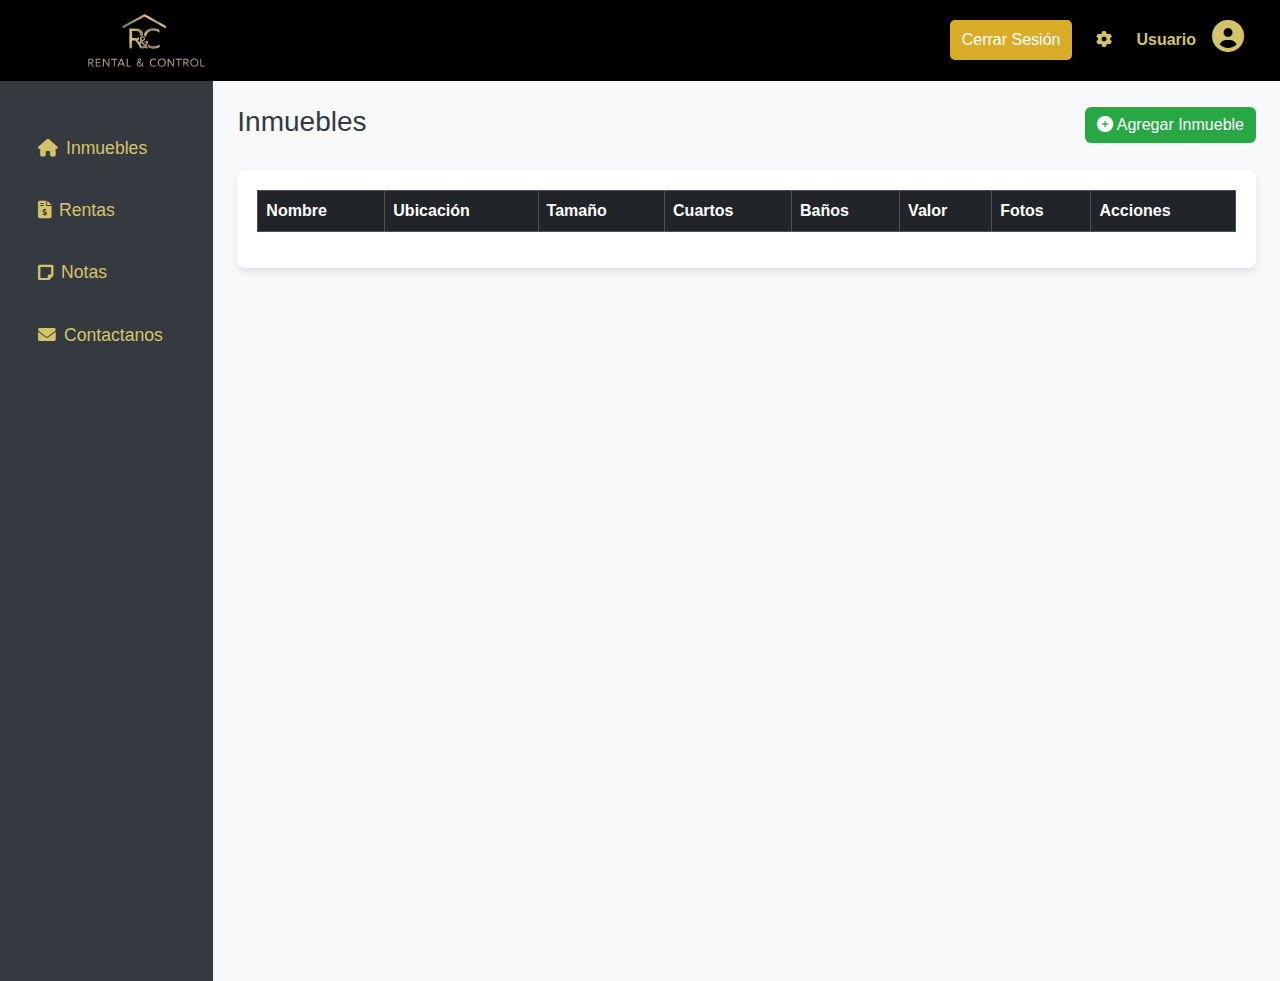
<file: inmuebles.html>
<!DOCTYPE html>

<html lang="es">
  <head>
    <meta charset="UTF-8" />
    <meta name="viewport" content="width=device-width, initial-scale=1.0" />
    <title>Inmuebles - Rental & Control</title>
    <link
      href="https://cdn.jsdelivr.net/npm/bootstrap@5.3.3/dist/css/bootstrap.min.css"
      rel="stylesheet"
    />
    <link
      href="https://cdnjs.cloudflare.com/ajax/libs/font-awesome/6.0.0/css/all.min.css"
      rel="stylesheet"
    />
    <link
      href="https://cdn.datatables.net/1.11.5/css/jquery.dataTables.min.css"
      rel="stylesheet"
    />
    <link rel="stylesheet" href="estilosinmuebles.css" />
  </head>
  <body>
    <nav class="navbar navbar-expand-lg navbar-black bg-black">
      <div class="container-fluid">
        <a href="mainlogeado.html"
          ><img src="img/logo_2.png" alt="Logo" id="logo"
        /></a>
        <div class="d-flex">
          <a href="index.html"
            ><input type="button" value="Cerrar Sesión" class="LogOut"
          /></a>
          <a href="#" class="mt-2 gold"><i class="fas fa-gear mx-4"></i></a>
          <span class="navbar-text gold me-3">Usuario</span>
          <a href="#" class="gold"><i class="fas fa-user-circle fa-2x"></i></a>
        </div>
      </div>
    </nav>

    <div class="container-fluid">
      <div class="row">
        <aside class="col-md-3 col-lg-2 sidebar vh-100">
          <div class="d-flex flex-column align-items-start p-3">
            <a href="#" class="my-2 gold"
              ><i class="fas fa-home me-2"></i>Inmuebles</a
            >
            <a href="rentas.html" class="my-2 gold"
              ><i class="fas fa-file-invoice-dollar me-2"></i>Rentas</a
            >
            <a href="notas.html" class="my-2 gold"
              ><i class="fas fa-sticky-note me-2"></i>Notas</a
            >
            <a href="#" class="my-2 gold"
              ><i class="fas fa-envelope me-2"></i>Contactanos</a
            >
          </div>
        </aside>

        <main class="col-md-9 col-lg-10 p-4">
          <div class="d-flex justify-content-between align-items-center mb-4">
            <h2>Inmuebles</h2>
            <button
              class="btn btn-primary"
              data-bs-toggle="modal"
              data-bs-target="#addInmuebleModal"
            >
              <i class="fas fa-plus-circle"></i> Agregar Inmueble
            </button>
          </div>

          <div class="table-responsive">
            <table
              class="table table-striped table-bordered"
              id="inmueblesTable"
            >
              <thead class="table-dark">
                <tr>
                  <th>Nombre</th>
                  <th>Ubicación</th>
                  <th>Tamaño</th>
                  <th>Cuartos</th>
                  <th>Baños</th>
                  <th>Valor</th>
                  <th>Fotos</th>
                  <th>Acciones</th>
                </tr>
              </thead>
              <tbody></tbody>
            </table>
          </div>
        </main>
      </div>
    </div>

    <div
      class="modal fade"
      id="addInmuebleModal"
      tabindex="-1"
      aria-labelledby="addInmuebleModalLabel"
      aria-hidden="true"
    >
      <div class="modal-dialog">
        <div class="modal-content">
          <div class="modal-header">
            <h5 class="modal-title" id="addInmuebleModalLabel">
              Agregar Inmueble
            </h5>
            <button
              type="button"
              class="btn-close"
              data-bs-dismiss="modal"
              aria-label="Close"
            ></button>
          </div>
          <div class="modal-body">
            <form id="inmuebleForm">
              <div class="mb-3">
                <label for="nombre" class="form-label">Nombre</label>
                <input type="text" class="form-control" id="nombre" required />
              </div>
              <div class="mb-3">
                <label for="ubicacion" class="form-label">Ubicación</label>
                <input
                  type="text"
                  class="form-control"
                  id="ubicacion"
                  required
                />
              </div>
              <div class="mb-3">
                <label for="tamano" class="form-label">Tamaño</label>
                <input
                  type="number"
                  class="form-control"
                  id="tamano"
                  required
                />
              </div>
              <div class="mb-3">
                <label for="cuartos" class="form-label">Cuartos</label>
                <input
                  type="number"
                  class="form-control"
                  id="cuartos"
                  required
                />
              </div>
              <div class="mb-3">
                <label for="banos" class="form-label">Baños</label>
                <input type="number" class="form-control" id="banos" required />
              </div>
              <div class="mb-3">
                <label for="valor" class="form-label">Valor</label>
                <input type="number" class="form-control" id="valor" required />
              </div>
              <div class="mb-3">
                <label for="costo" class="form-label">Fotos</label>
                <input type="file" class="form-control" id="fotos" />
              </div>

              <button type="submit" class="btn btn-primary">Agregar</button>
            </form>
          </div>
        </div>
      </div>
    </div>

    <!-- script de js -->
    <script src="https://code.jquery.com/jquery-3.6.0.min.js"></script>
    <script src="https://cdn.datatables.net/1.11.5/js/jquery.dataTables.min.js"></script>
    <script src="https://cdn.jsdelivr.net/npm/bootstrap@5.3.3/dist/js/bootstrap.bundle.min.js"></script>
    <script src="tabla.js"></script>
  </body>
</html>
</file>
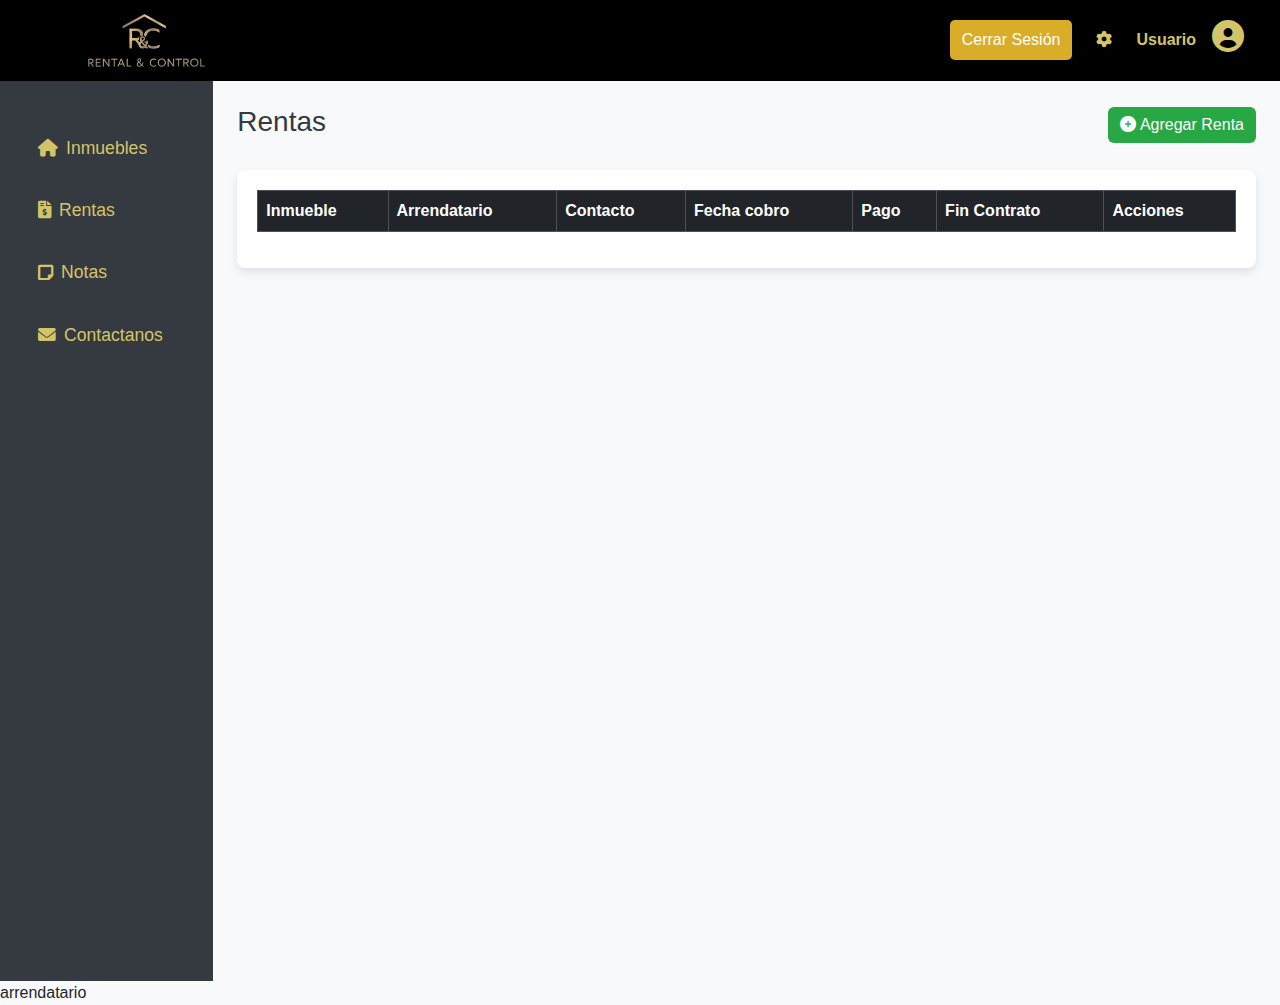
<file: rentas.html>
<!DOCTYPE html>
<html lang="es">
<head>
    <meta charset="UTF-8">
    <meta name="viewport" content="width=device-width, initial-scale=1.0">
    <title>Inmuebles - Rental & Control</title>
    <link href="https://cdn.jsdelivr.net/npm/bootstrap@5.3.3/dist/css/bootstrap.min.css" rel="stylesheet">
    <link href="https://cdnjs.cloudflare.com/ajax/libs/font-awesome/6.0.0/css/all.min.css" rel="stylesheet">
    <link href="https://cdn.datatables.net/1.11.5/css/jquery.dataTables.min.css" rel="stylesheet">
    <link rel="stylesheet" href="estilosventas.css">
</head>
<body>
    <nav class="navbar navbar-expand-lg navbar-black bg-black">
        <div class="container-fluid">
            <a href="mainlogeado.html"><img src="img/logo_2.png" alt="Logo" id="logo"></a>
            <div class="d-flex">
                <a href="index.html"><input type="button" value="Cerrar Sesión" class="LogOut"></a>
                <a href="#" class="mt-2 gold"><i class="fas fa-gear mx-4"></i></a>
                <span class="navbar-text gold me-3">Usuario</span>
                <a href="#" class="gold"><i class="fas fa-user-circle fa-2x"></i></a>
            </div>
        </div>
    </nav>

    <div class="container-fluid">
        <div class="row">
            <aside class="col-md-3 col-lg-2 sidebar vh-100">
                <div class="d-flex flex-column align-items-start p-3">
                    <a href="inmuebles.html" class="my-2 gold"><i class="fas fa-home me-2"></i>Inmuebles</a>
                    <a href="rentas.html" class="my-2 gold"><i class="fas fa-file-invoice-dollar me-2"></i>Rentas</a>
                    <a href="notas.html" class="my-2 gold"><i class="fas fa-sticky-note me-2"></i>Notas</a>
                    <a href="#" class="my-2 gold"><i class="fas fa-envelope me-2"></i>Contactanos</a>
                </div>
            </aside>


            <main class="col-md-9 col-lg-10 p-4">
                <div class="d-flex justify-content-between align-items-center mb-4">
                    <h2>Rentas</h2>
                    <button class="btn btn-primary" data-bs-toggle="modal" data-bs-target="#addInmuebleModal">
                        <i class="fas fa-plus-circle"></i> Agregar Renta
                    </button>
                </div>

                <div class="table-responsive">
                    <table class="table table-striped table-bordered" id="inmueblesTable">
                        <thead class="table-dark">
                            <tr>
                                <th>Inmueble</th>
                                <th>Arrendatario</th>
                                <th>Contacto</th>
                                <th>Fecha cobro</th>
                                <th>Pago</th>
                                <th>Fin Contrato</th>
                                <th>Acciones</th>
                            </tr>
                        </thead>
                        <tbody>

                        </tbody>
                    </table>
                </div>
            </main>
        </div>
    </div>

    <div class="modal fade" id="addInmuebleModal" tabindex="-1" aria-labelledby="addInmuebleModalLabel" aria-hidden="true">
        <div class="modal-dialog">
            <div class="modal-content">
                <div class="modal-header">
                    <h5 class="modal-title" id="addInmuebleModalLabel">Agregar Inmueble</h5>
                    <button type="button" class="btn-close" data-bs-dismiss="modal" aria-label="Close"></button>
                </div>
                <div class="modal-body">
                    <form id="inmuebleForm">
                        <div class="mb-3">
                            <label for="inmueble" class="form-label">Inmueble</label>
                            <input type="text" class="form-control" id="inmueble" required>
                        </div>
                        <div class="mb-3">
                            <label for="arrendatario" class="form-label">Arrendatario</label>
                            <input type="text" class="form-control" id="arrendatario" required>
                        </div>
                        <div class="mb-3">
                            <label for="contacto" class="form-label">Contacto</label>
                            <input type="text" class="form-control" id="contacto" required>
                        </div>
                        <div class="mb-3">
                            <label for="fechacobro" class="form-label">Fecha Cobro</label>
                            <input type="date" class="form-control" id="fechacobro" required>
                        </div>
                        <div class="mb-3">
                            <label for="pago" class="form-label">Pago</label>
                            <input type="number" class="form-control" id="pago" required>
                        </div>
                        <div class="mb-3">
                            <label for="fincontrato" class="form-label">Fin Contrato</label>
                            <input type="date" class="form-control" id="fincontrato" required>
                        </div>
                    
                        <button type="submit" class="btn btn-primary">Agregar</button>
                    </form>
                </div>
            </div>
        </div>
    </div> arrendatario

    <script src="https://code.jquery.com/jquery-3.6.0.min.js"></script>
    <script src="https://cdn.datatables.net/1.11.5/js/jquery.dataTables.min.js"></script>
    <script src="https://cdn.jsdelivr.net/npm/bootstrap@5.3.3/dist/js/bootstrap.bundle.min.js"></script>
    <script src="tablaventas.js"></script>
</body>
</html>
</file>
<file: estilosinmuebles.css>
body {
    font-family: Arial, sans-serif;
    background-color: #f8f9fa; 
}


.navbar-brand img {
    margin-right: 10px; 
}

.navbar {
    padding: 0.8rem 1.5rem; 

}

.navbar-text {
    font-weight: bold;
}
#logo{
    margin-left: 50px;
    width: 120px;
}
.gold{
    color:  #d4c469;
}


.LogOut {
    background-color: #DAAD29;
    border: none;
    color: white;
    padding: 8px 12px;
    border-radius: 5px;
    cursor: pointer;
}


aside {
    background-color: #343a40; 
    color: #ffffff;
    padding-top: 20px;
}


aside a {
    color: #ffffff;
    font-size: 1.1em;
    margin-bottom: 10px;
    width: 100%;
    padding: 10px;
    border-radius: 5px;
    text-decoration: none;
    display: flex;
    align-items: center;
}

aside a:hover {
    background-color: #bbaa4b;
    color: white;
}

aside a i {
    margin-right: 8px; 
}

.btn-primary {
    background-color: #28a745; 
    border: none;
}

.btn-primary:hover {
    background-color: #218838; 
}

main h2 {
    font-size: 1.75em;
    color: #343a40;
}

.main-header {
    display: flex;
    justify-content: space-between;
    align-items: center;
    margin-bottom: 20px;
}

.table-responsive {
    background-color: #ffffff;
    padding: 20px;
    border-radius: 8px;
    box-shadow: 0 4px 8px rgba(0, 0, 0, 0.1);
}

.table thead {
    background-color: #343a40;
    color: #ffffff;
}

.table-striped tbody tr:nth-of-type(odd) {
    background-color: #f2f2f2;
}

.table tbody tr:hover {
    background-color: #e9ecef;
}

.table td, .table th {
    vertical-align: middle;
}

.table .btn {
    margin-right: 5px;
}

.table .btn-info {
    background-color: #17a2b8;
    border: none;
}

.table .btn-warning {
    background-color: #ffc107;
    border: none;
    color: #343a40;
}

.table .btn-danger {
    background-color: #dc3545;
    border: none;
}

.table .btn-info:hover {
    background-color: #138496;
}

.table .btn-warning:hover {
    background-color: #e0a800;
}

.table .btn-danger:hover {
    background-color: #c82333;
}

@media (max-width: 768px) {
    aside {
        display: none; 
    }

    .main-header {
        flex-direction: column;
        align-items: flex-start;
    }

    .btn-primary {
        width: 100%; 
        margin-top: 10px;
    }

    .table-responsive {
        padding: 10px;
    }
}
</file>
<file: estilosventas.css>
body {
    font-family: Arial, sans-serif;
    background-color: #f8f9fa; 
}


.navbar-brand img {
    margin-right: 10px; 
}

.navbar {
    padding: 0.8rem 1.5rem; 

}

.navbar-text {
    font-weight: bold;
}
#logo{
    margin-left: 50px;
    width: 120px;
}
.gold{
    color:  #d4c469;
}


.LogOut {
    background-color: #DAAD29;
    border: none;
    color: white;
    padding: 8px 12px;
    border-radius: 5px;
    cursor: pointer;
}


aside {
    background-color: #343a40; 
    color: #ffffff;
    padding-top: 20px;
}


aside a {
    color: #ffffff;
    font-size: 1.1em;
    margin-bottom: 10px;
    width: 100%;
    padding: 10px;
    border-radius: 5px;
    text-decoration: none;
    display: flex;
    align-items: center;
}

aside a:hover {
    background-color: #bbaa4b;
    color: white;
}

aside a i {
    margin-right: 8px; 
}

.btn-primary {
    background-color: #28a745; 
    border: none;
}

.btn-primary:hover {
    background-color: #218838; 
}

main h2 {
    font-size: 1.75em;
    color: #343a40;
}

.main-header {
    display: flex;
    justify-content: space-between;
    align-items: center;
    margin-bottom: 20px;
}

.table-responsive {
    background-color: #ffffff;
    padding: 20px;
    border-radius: 8px;
    box-shadow: 0 4px 8px rgba(0, 0, 0, 0.1);
}

.table thead {
    background-color: #343a40;
    color: #ffffff;
}

.table-striped tbody tr:nth-of-type(odd) {
    background-color: #f2f2f2;
}

.table tbody tr:hover {
    background-color: #e9ecef;
}

.table td, .table th {
    vertical-align: middle;
}

.table .btn {
    margin-right: 5px;
}

.table .btn-info {
    background-color: #17a2b8;
    border: none;
}

.table .btn-warning {
    background-color: #ffc107;
    border: none;
    color: #343a40;
}

.table .btn-danger {
    background-color: #dc3545;
    border: none;
}

.table .btn-info:hover {
    background-color: #138496;
}

.table .btn-warning:hover {
    background-color: #e0a800;
}

.table .btn-danger:hover {
    background-color: #c82333;
}

@media (max-width: 768px) {
    aside {
        display: none; 
    }

    .main-header {
        flex-direction: column;
        align-items: flex-start;
    }

    .btn-primary {
        width: 100%; 
        margin-top: 10px;
    }

    .table-responsive {
        padding: 10px;
    }
}
</file>
